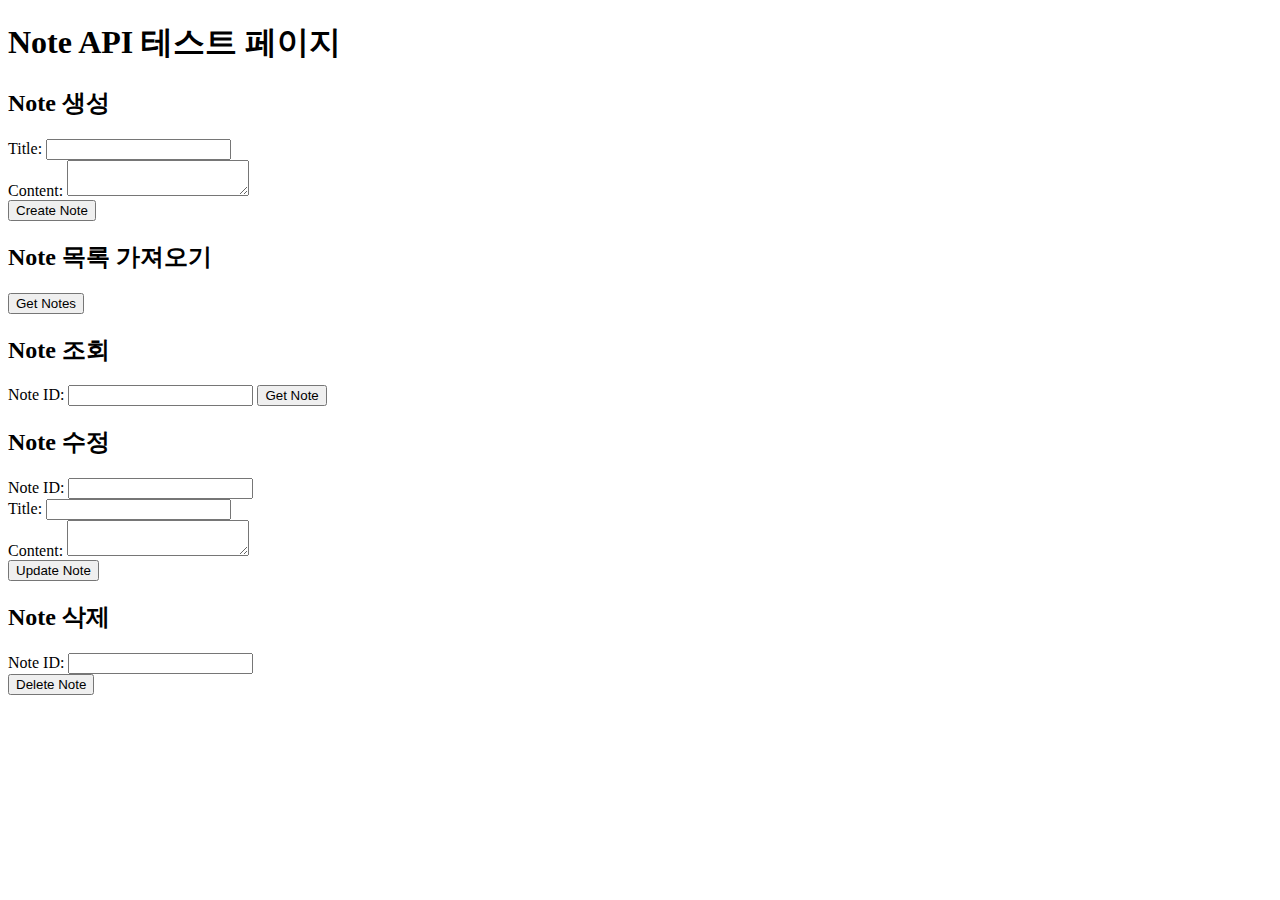
<file: src/main/resources/public/index.html>
<!DOCTYPE html>
<html lang="ko">
<head>
    <meta charset="UTF-8">
    <meta name="viewport" content="width=device-width, initial-scale=1.0">
    <title>Note API Test</title>
</head>
<body>
    <h1>Note API 테스트 페이지</h1>

    <!-- Note 생성 -->
    <h2>Note 생성</h2>
    <form id="createNoteForm">
        <label for="title">Title:</label>
        <input type="text" id="title" name="title" required><br>
        <label for="content">Content:</label>
        <textarea id="content" name="content" required></textarea><br>
        <button type="submit">Create Note</button>
    </form>
    <pre id="createNoteResult"></pre>

    <!-- Note 목록 가져오기 -->
    <h2>Note 목록 가져오기</h2>
    <button id="getNotesBtn">Get Notes</button>
    <pre id="notesList"></pre>

    <!-- Note 조회 -->
    <h2>Note 조회</h2>
    <label for="noteId">Note ID:</label>
    <input type="number" id="noteId" required>
    <button id="getNoteBtn">Get Note</button>
    <pre id="noteDetail"></pre>

    <!-- Note 수정 -->
    <h2>Note 수정</h2>
    <form id="updateNoteForm">
        <label for="updateNoteId">Note ID:</label>
        <input type="number" id="updateNoteId" name="updateNoteId" required><br>
        <label for="updateTitle">Title:</label>
        <input type="text" id="updateTitle" name="updateTitle" required><br>
        <label for="updateContent">Content:</label>
        <textarea id="updateContent" name="updateContent" required></textarea><br>
        <button type="submit">Update Note</button>
    </form>
    <pre id="updateNoteResult"></pre>

    <!-- Note 삭제 -->
    <h2>Note 삭제</h2>
    <form id="deleteNoteForm">
        <label for="deleteNoteId">Note ID:</label>
        <input type="number" id="deleteNoteId" name="deleteNoteId" required><br>
        <button type="submit">Delete Note</button>
    </form>
    <pre id="deleteNoteResult"></pre>

    <script>
        const apiUrl = 'http://localhost:8080/api/notes'; // API 기본 URL

        // Note 생성
        document.getElementById('createNoteForm').addEventListener('submit', async function (e) {
            e.preventDefault();
            const title = document.getElementById('title').value;
            const content = document.getElementById('content').value;

            const response = await fetch(apiUrl, {
                method: 'POST',
                headers: { 'Content-Type': 'application/json' },
                body: JSON.stringify({ title, content })
            });

            const result = await response.json();
            document.getElementById('createNoteResult').textContent = JSON.stringify(result, null, 2);
        });

        // Note 목록 가져오기
        document.getElementById('getNotesBtn').addEventListener('click', async function () {
            const response = await fetch(apiUrl);
            const notes = await response.json();
            document.getElementById('notesList').textContent = JSON.stringify(notes, null, 2);
        });

        // Note 조회
        document.getElementById('getNoteBtn').addEventListener('click', async function () {
            const noteId = document.getElementById('noteId').value;
            const response = await fetch(`${apiUrl}/${noteId}`);
            const note = await response.json();
            document.getElementById('noteDetail').textContent = JSON.stringify(note, null, 2);
        });

        // Note 수정
        document.getElementById('updateNoteForm').addEventListener('submit', async function (e) {
            e.preventDefault();
            const noteId = document.getElementById('updateNoteId').value;
            const title = document.getElementById('updateTitle').value;
            const content = document.getElementById('updateContent').value;

            const response = await fetch(`${apiUrl}/${noteId}`, {
                method: 'POST',
                headers: { 'Content-Type': 'application/json' },
                body: JSON.stringify({ title, content })
            });

            const result = await response.json();
            document.getElementById('updateNoteResult').textContent = JSON.stringify(result, null, 2);
        });

        // Note 삭제
        document.getElementById('deleteNoteForm').addEventListener('submit', async function (e) {
            e.preventDefault();
            const noteId = document.getElementById('deleteNoteId').value;

            const response = await fetch(`${apiUrl}/${noteId}`, {
                method: 'DELETE',
                headers: { 'Content-Type': 'application/json' }
            });

            const result = await response.json();
            document.getElementById('deleteNoteResult').textContent = JSON.stringify(result, null, 2);
        });
    </script>
</body>
</html>
</file>
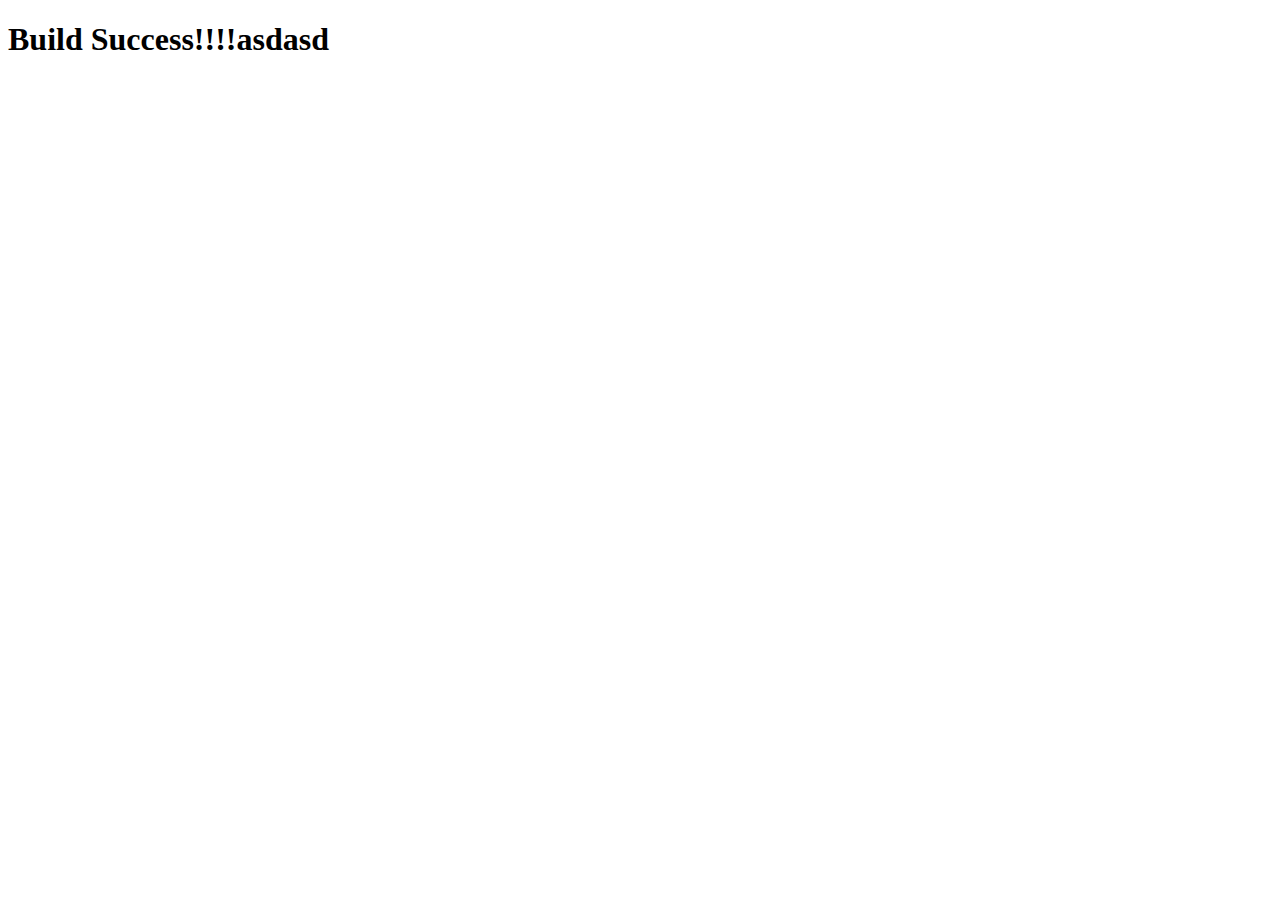
<file: src/main/resources/templates/index.html>
<!DOCTYPE html>
<html lang="en">

<head>
  <meta charset="UTF-8">
  <meta name="viewport" content="width=device-width, initial-scale=1.0">
  <title>Document</title>
</head>

<body>
  <h1>Build Success!!!!asdasd</h1>
</body>

</html>
</file>
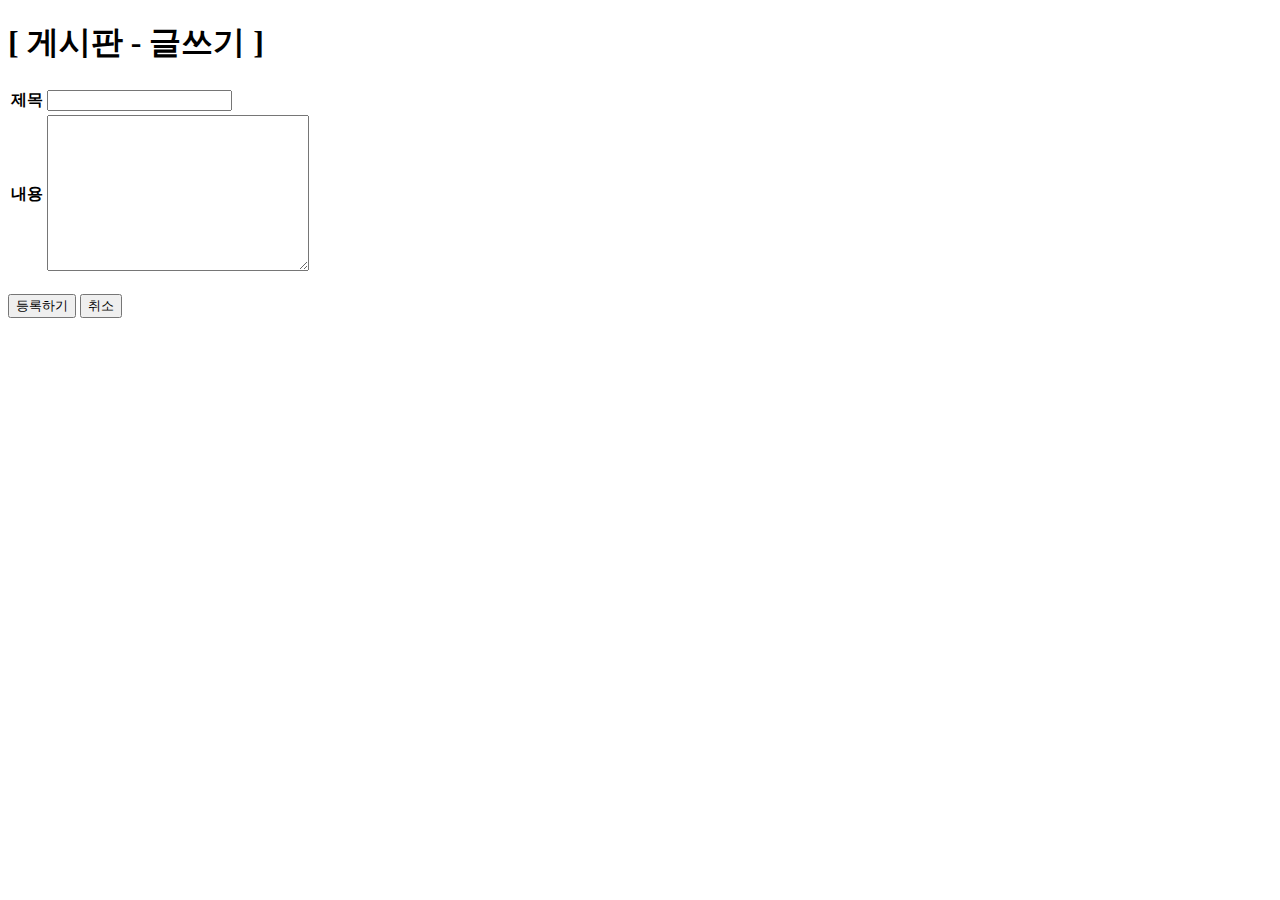
<file: src/main/resources/templates/board/write.html>
<!DOCTYPE html>
<html lang="en">
<head>
  <meta charset="UTF-8">
  <meta name="viewport" content="width=device-width, initial-scale=1.0">
  <title>BoardWrite</title>
  <script>
    document.addEventListener("DOMContentLoaded"), function() {
      document.getElementById('boardForm').addEventListener('submit', function(event) {
        event.preventDefault();

        const title = document.getElementById('title').value;
        const content = document.getElementById('content').value;


        // Clear previous error messages
        document.getElementById('titleError').textContent = '';
        document.getElementById('contentError').textContent = '';

        // Basic validation
        let hasError = false;
        if (title.trim() === '') {
          document.getElementById('titleError').textContent = '제목을 입력하세요.';
          hasError = true;
        }
        if (content.trim() === '') {
          document.getElementById('contentError').textContent = '내용을 입력하세요.';
          hasError = true;
        }

        if (hasError) return;

        // Make API request
        fetch('')
      })
    }
  </script>
</head>
<body>
  <h1>[ 게시판 - 글쓰기 ]</h1>
  <form action="write" method="post">
    <table>
      <tr>
        <th>제목</th>
        <td>
          <input type="text" >
          <div class="error" ></div>
        </td>
      </tr>
      <tr>
        <th>내용</th>
        <td>
          <textarea rows="10" cols="30" ></textarea>
          <div class="error" ></div>
        </td>
      </tr>
      
    </table>
    <p>
    <div class="center">
      <input type="submit" value="등록하기" >
      <input type="reset" value="취소">
    </div>
  </form>
</body>
</html>
</file>
